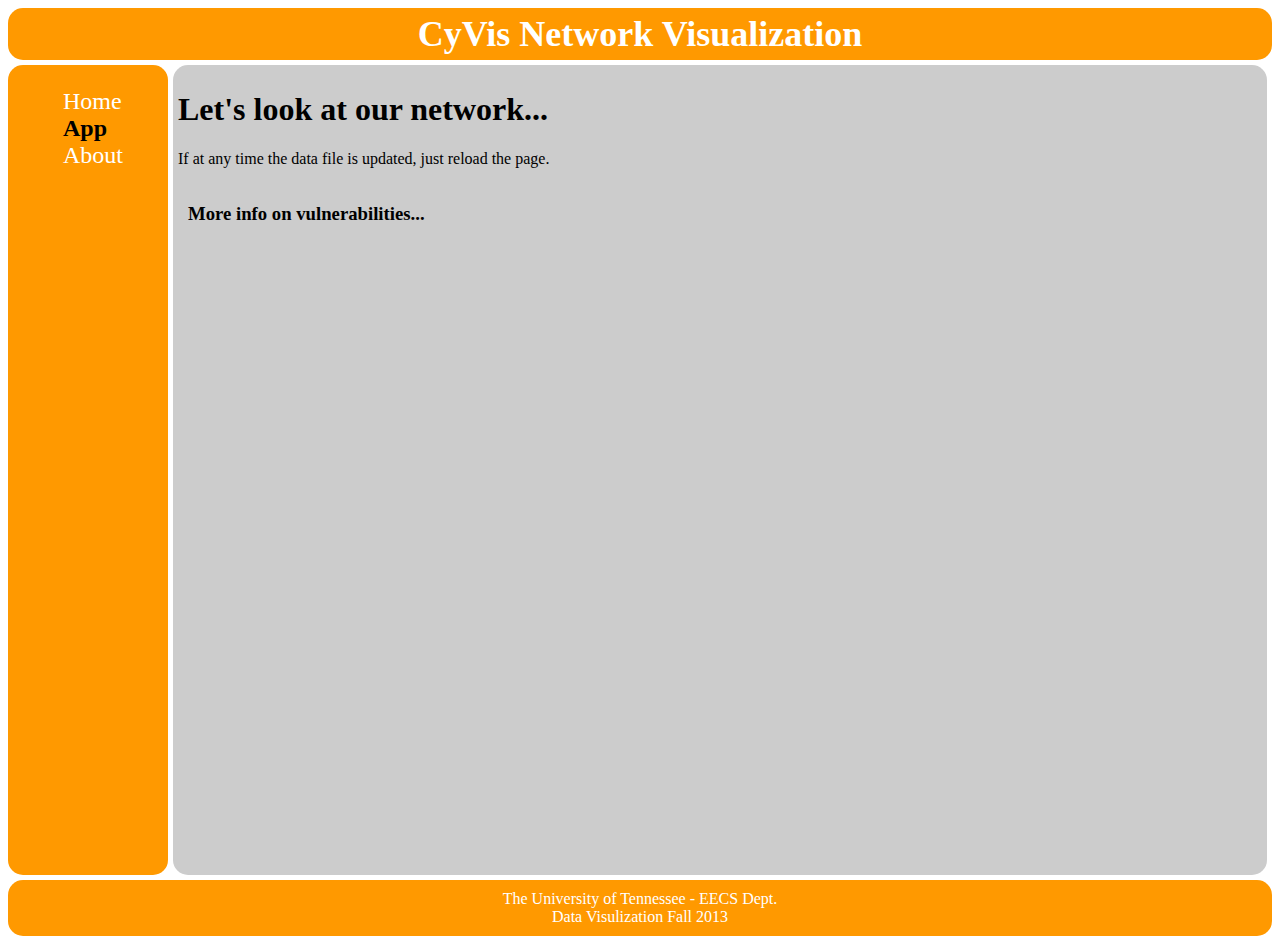
<file: CyVis/src/cyvis/index.html>
<!DOCTYPE html PUBLIC "-//W3C//DTD XHTML 1.0 Transitional//EN" "http://www.w3.org/TR/xhtml1/DTD/xhtml1-transitional.dtd">
<html xmlns="http://www.w3.org/1999/xhtml">
<head>
<title>CyVis - App</title>
<meta http-equiv="Content-Type" content="text/html; charset=utf-8" />
<script src="http://d3js.org/d3.v3.min.js"></script>
<title>Untitled Document</title>
<style type="text/css">
#header {
	font-size: 36px;
	background-color: #F90;
	font-weight: bold;
	color: #FFF;
	vertical-align: middle;
	text-align: center;
	padding: 5px;
	border-radius: 15px;
	margin: 0px;
}
#body {

}
li {
	font-size: 18px;
	color: #FFF;
	list-style-type: none;
	padding: 0px;
	margin: 0px;
	text-align: left;
}
#side_panel {
	font-size: 18px;
	color: #FFF;
	height: 100%;
	width: 150px;
	background-color: #F90;
	padding: 5px;
	margin-top: 0px;
	margin-right: 5px;
	margin-bottom: 5px;
	margin-left: 0px;
	border-radius: 15px;
	float: left;
}
#middle {
	height: 800px;
	width: 100%;
}
#footer {
	clear:both;
	font-size: 16px;
	background-color: #F90;
	padding: 10px;
	margin-top: 5px;
	color: #FFF;
	border-radius: 15px;
	text-align: center;
}
#model_space {
	background-color: #CCC;
	padding: 5px;
	height: 100%;
	width: 800;
	border-radius: 15px;
	margin-top: 5px;
	margin-right: 5px;
	margin-bottom: 5px;
	margin-left: 165px;	
}

#model_spaceL{
	height: 500;
	width:5;
	float: left;
	margin-top: 5px;
	margin-right: 5px;
	margin-bottom: 5px;
	margin-left: 5px;
}


#model_spaceR{
	height: 100%;
	width:650;
	float: left;
}


a {
	font-size: 24px;
	color: #FFF;
	font-style: normal;
	text-decoration: none;
	text-align: center;
	margin: 5px;
	padding: 5px;
	list-s
	
	
	tyle-type: none;
}
.node {
  stroke: #fff;
  stroke-width: 1.5px;
}

.link {
  stroke: black;
  stroke-opacity: .6;
}
div.bigtip {
  visibility: hidden;
  position: absolute;           
  text-align: center;           
  width: 200px;                  
  height: 180px;                 
  padding: 2px;             
  font: 12px calibri;        
  background:aliceblue;   
  border: 3px;      
  border-radius: 8px;           
  border-style:solid;
  border-color:powderblue;
  pointer-events: none;         
}

div.tooltip {   
  position: absolute;           
  text-align: center;           
  width: 100px;                  
  height: 30px;                 
  padding: 2px;             
  font: 12px calibri;        
  background: aliceblue;   
  border: 3px;      
  border-radius: 8px;           
  border-style: solid;
  border-color: powderblue;
  pointer-events: none;         
}



.bar {
  fill: steelblue;
}

.bar:hover {
  fill: brown;
}

.axis {
  font: 10px sans-serif;
}

.axis path,
.axis line {
  fill: none;
  stroke: #000;
  shape-rendering: crispEdges;
}

.x.axis path {
  display: none;
}


</style>
</head>

<body id="body">

<div id="header">CyVis Network Visualization
</div>

<div id="middle">
   <div id="side_panel">
   
	 <ul>
	
        <li><a href="home.html" >Home</a></li>
        <li><a href="index.html"><b><font color="black"">App</font></b></a></li>
        <li><a href="about.html">About</a></li>
     </ul>
   
 </div>
   <div id="model_space" class="cont" >
	<H1>Let's look at our network...</H1>
	<p>If at any time the data file is updated, just reload the page.</p>
	<div id="model_container">
		<div id="model_spaceL" class="cont1">
		
			<script>
				(function(){
						var width  = 800;
						var height = 680;

						var color = d3.scale.category20();

						var force = d3.layout.force()
							.charge(-1000)
							.linkDistance(50)
							.size([width, height]);

						var tooltip = d3.select("body")
							.append("div")
							.style("position", "absolute")
							.style("z-index", "10")
							.style("visibility", "hidden")
							.text("");
										  
						var svg = d3.select(".cont1").append("svg")
							.attr("width", width)
							.attr("height", height);

						d3.json("nodes_links.json", function(error, graph) {
							force
								.nodes(graph.nodes)
								.links(graph.links)
								.start();
							
							var link = svg.selectAll(".link")
								.data(graph.links)
								.enter().append("line")
								.attr("class", "link")
								.style("stroke-width", function(d) { return Math.sqrt(d.vulnerability); });

							var node = svg.selectAll(".node")
								.data(graph.nodes)
								.enter().append("circle")
								.attr("class", "node")
								.attr("r", 10)
								.style("fill", function(d) { return color(d.OS); })
								//.on("mouseover", function(){return color("red"); }) //doesn't work
								.call(force.drag);

							var tip = d3.select("body").append("div")   
								.attr("class", "tooltip")               
								.style("opacity", 0);

							var bigtip = d3.select("body").append("div")   
								.attr("class", "bigtip")               
								.style("opacity", 0);

							/* on click, pop up a larger menu with colored dots related to service vulnerability*/
							node.on("mouseover", function(d) {
									d3.select(this).transition().duration(200).style("stroke", "red")
									tip.transition()        
										.duration(200)      
										.style("opacity", 1.0);     
									tip.html(  
												d.Address + "<br/>" + 
												d.OS + "<br/>"
									
											)  
										.style("left", (d3.event.pageX) + "px")     
										.style("top", (d3.event.pageY - 28) + "px");    
								})
								.on("mouseout", function(d){
									//d3.select(this).transition().duration(200).style("fill", function(d) { return color(d.OS); })
								})
								.on("mouseout", function(d) {
									d3.select(this).transition().duration(200).style("stroke", "white")								
									tip.transition()        
										.duration(500)      
										.style("opacity", 0);   
								})
								.on("dblclick",function(d){
								//stuff... maybe undo the "click"
									d3.select(this).transition().duration(200)
										.attr("r", 10)
										.style("fill", function(d) { return color(d.OS); })
									tip.transition()
										.duration(200)
										.style("opacity", 1)
									bigtip.transition()
										.duration(2000)
										.style("opacity", 0)
										.style("visibility", "hidden");

								})
								.on("click", function(d) {
									d3.select(this).transition().duration(200)
										.attr("r",25)
										.style("fill", "red")
									tip.transition()
										.duration(200)
										.style("opacity", 0)
									bigtip.transition()
										.duration(200)
										.style("opacity", 1.0)
										.style("visibility", "visible");
									bigtip.html( 
													"IP: " + d.Address + "<br/>" +	
													"OS: " + d.OS + "<br/>" + 
													"# of Open Ports: " + d.OpenPorts + "<br/>" + 
													"Ports: " + d.Ports.split("|")[0]	+ "<br/>" +
													"more to come..." + "<br/>"
												)
										.style("left", (d3.event.pageX) + "px")     
										.style("top", (d3.event.pageY - 28) + "px");    
								});
							
							force.on("tick", function(d) {
								link.attr("x1", function(d) { return d.source.x; })
									.attr("y1", function(d) { return d.source.y; })
									.attr("x2", function(d) { return d.target.x; })
									.attr("y2", function(d) { return d.target.y; });

								node.attr("cx", function(d) { return d.x; })
									.attr("cy", function(d) { return d.y; });
							});
							
							d3.on("click", function(d) {
								bigtip.transition()
								.duration(200)
								.style("opacity", 0)
							});
						});
				})();

			</script>
		
		</div>
	</div>
	
	<div id="separator" />
	
	<div id="model_container2">
		<div id="model_spaceR" class="cont2">
		<h3>More info on vulnerabilities...</h3>
		
			<script>
			
			(function(){
			
			var margin = {top: 20, right: 20, bottom: 30, left: 40},
				width = 300 - margin.left - margin.right,
				height = 300 - margin.top - margin.bottom;

			var x = d3.scale.ordinal()
				.rangeRoundBands([0, width], .1);

			var y = d3.scale.linear()
				.range([height, 0]);

			var xAxis = d3.svg.axis()
				.scale(x)
				.orient("bottom");

			var yAxis = d3.svg.axis()
				.scale(y)
				.orient("left")
				.ticks(10, "%");

			var svg = d3.select(".cont2").append("svg")
				.attr("width", width + margin.left + margin.right)
				.attr("height", height + margin.top + margin.bottom)
			  .append("g")
				.attr("transform", "translate(" + margin.left + "," + margin.top + ")");

			d3.tsv("data.tsv", type, function(error, data) {
			  x.domain(data.map(function(d) { return d.letter; }));
			  y.domain([0, d3.max(data, function(d) { return d.frequency; })]);

			  svg.append("g")
				  .attr("class", "x axis")
				  .attr("transform", "translate(0," + height + ")")
				  .call(xAxis);

			  svg.append("g")
				  .attr("class", "y axis")
				  .call(yAxis)
				.append("text")
				  .attr("transform", "rotate(-90)")
				  .attr("y", 6)
				  .attr("dy", ".71em")
				  .style("text-anchor", "end")
				  .text("Frequency");

			  svg.selectAll(".bar")
				  .data(data)
				.enter().append("rect")
				  .attr("class", "bar")
				  .attr("x", function(d) { return x(d.letter); })
				  .attr("width", x.rangeBand())
				  .attr("y", function(d) { return y(d.frequency); })
				  .attr("height", function(d) { return height - y(d.frequency); });

			});

			function type(d) {
			  d.frequency = +d.frequency;
			  return d;
			}
			
			})();
			</script>
		
		</div>
	
	</div>
	
	</div>
</div>

<div id="footer"> The University of Tennessee - EECS Dept.
<br />Data Visulization  Fall 2013
</div>

</body>
</html>
</file>
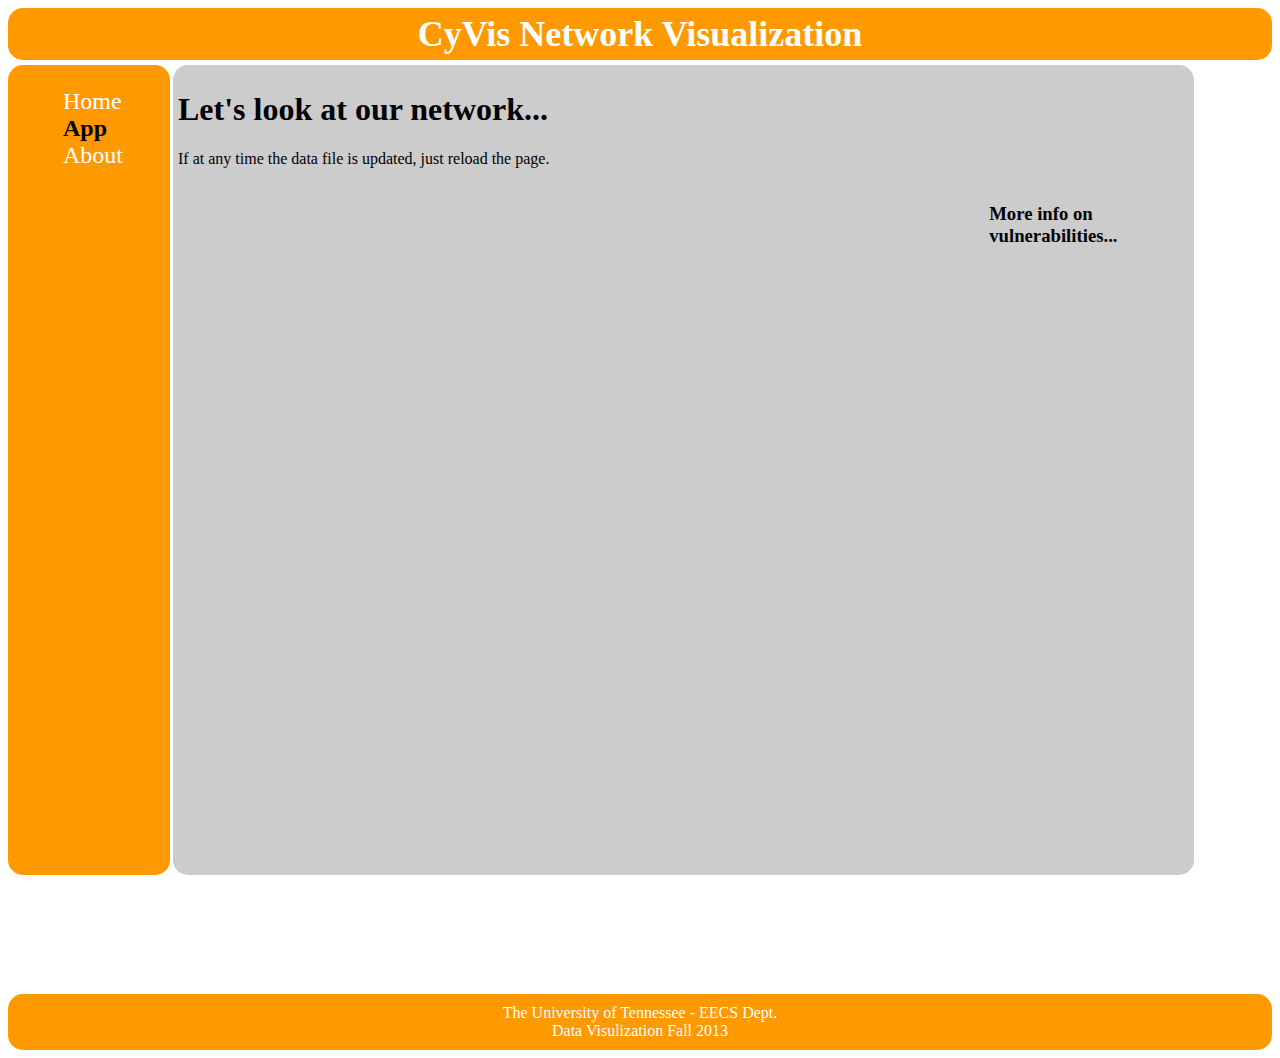
<file: CyVis/src/cyvis/html/index.html>
<!DOCTYPE html PUBLIC "-//W3C//DTD XHTML 1.0 Transitional//EN" "http://www.w3.org/TR/xhtml1/DTD/xhtml1-transitional.dtd">
<html xmlns="http://www.w3.org/1999/xhtml">
<head>
<title>CyVis - App</title>
<meta http-equiv="Content-Type" content="text/html; charset=utf-8" />
<script src="http://d3js.org/d3.v3.min.js"></script>
<title>CyVis - App</title>
<link rel="stylesheet" href="style.css" type="text/css">

</head>

<body id="body">

<div id="header">CyVis Network Visualization
</div>

<div id="middle">
   <div id="side_panel">
   
	 <ul>
	
        <li><a href="home.html" >Home</a></li>
        <li><a href="index.html"><b><font color="black">App</font></b></a></li>
        <li><a href="about.html">About</a></li>
     </ul>
   
   </div>
   <div id="model_space" class="cont" >
	<H1>Let's look at our network...</H1>
	<p>If at any time the data file is updated, just reload the page.</p>
	<div id="model_container">
		<div id="model_spaceL" class="cont1">
                  <script type="text/javascript" src="nodes.js"></script>
		</div>
        </div>
	
	<div id="model_container2">
              <div id="model_spaceR" class="cont2">
		<h3>More info on vulnerabilities...</h3>
                <script type"text/javascript" src="bar_graph.js"></script>
              </div>
        </div>
	
      </div>
</div>

<div id="footer"> The University of Tennessee - EECS Dept.
<br />Data Visulization  Fall 2013
</div>

</body>
</html>
</file>
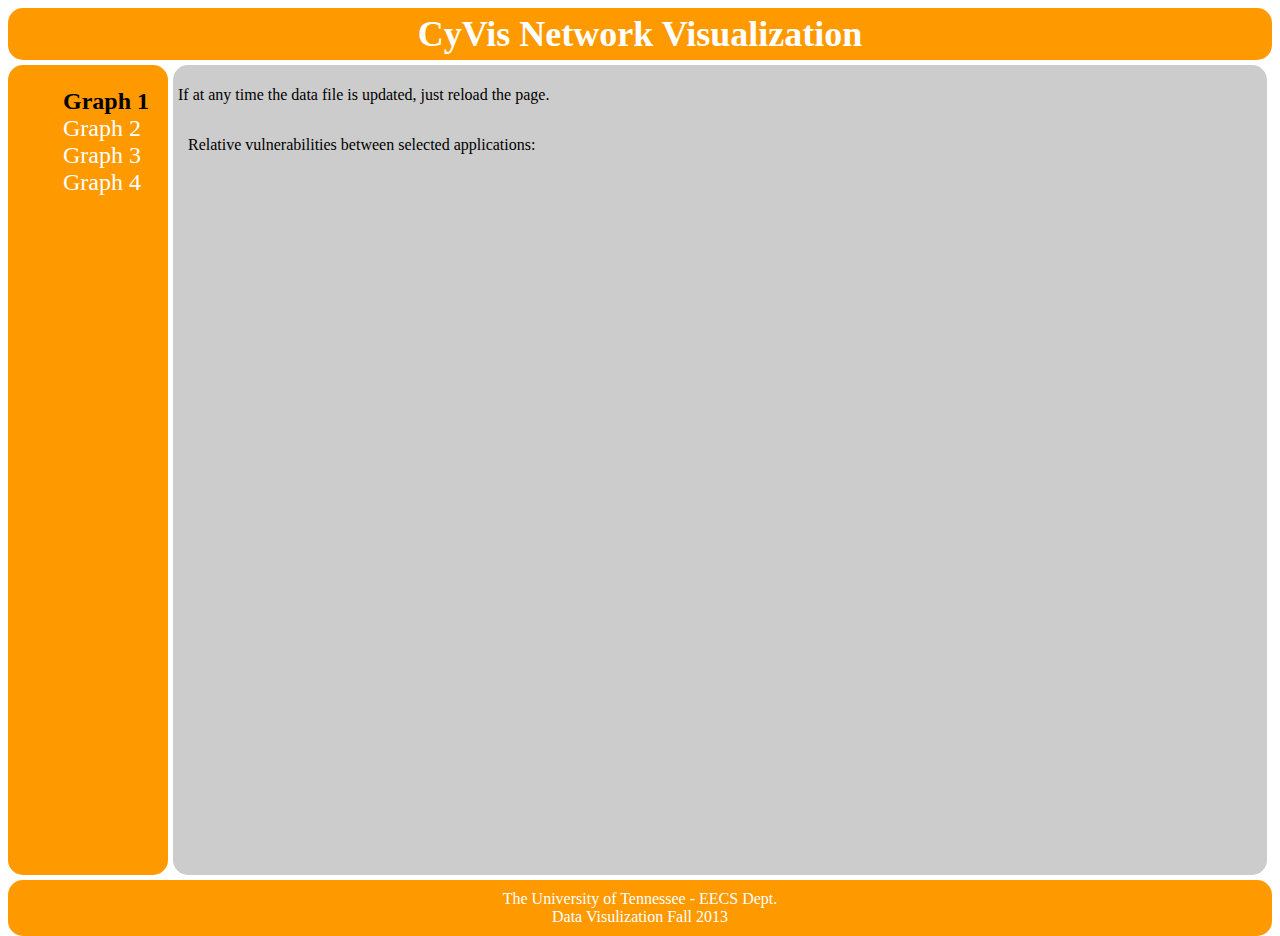
<file: CyVis_1/src/cyvis/html/index.html>
<!DOCTYPE html PUBLIC "-//W3C//DTD XHTML 1.0 Transitional//EN" "http://www.w3.org/TR/xhtml1/DTD/xhtml1-transitional.dtd">
<html xmlns="http://www.w3.org/1999/xhtml">
<head>
<title>CyVis - App</title>
<meta http-equiv="Content-Type" content="text/html; charset=utf-8" />
<script src="http://d3js.org/d3.v3.min.js"></script>
<title>Untitled Document</title>
<style type="text/css">
#header {
	font-size: 36px;
	background-color: #F90;
	font-weight: bold;
	color: #FFF;
	vertical-align: middle;
	text-align: center;
	padding: 5px;
	border-radius: 15px;
	margin: 0px;
}
#body {

}
li {
	font-size: 18px;
	color: #FFF;
	list-style-type: none;
	padding: 0px;
	margin: 0px;
	text-align: left;
}
#side_panel {
	font-size: 18px;
	color: #FFF;
	height: 100%;
	width: 150px;
	background-color: #F90;
	padding: 5px;
	margin-top: 0px;
	margin-right: 5px;
	margin-bottom: 5px;
	margin-left: 0px;
	border-radius: 15px;
	float: left;
}
#middle {
	height: 800px;
	width: 100%;
}
#footer {
	clear:both;
	font-size: 16px;
	background-color: #F90;
	padding: 10px;
	margin-top: 5px;
	color: #FFF;
	border-radius: 15px;
	text-align: center;
}
#model_space {
	background-color: #CCC;
	padding: 5px;
	height: 100%;
	width: 800;
	border-radius: 15px;
	margin-top: 5px;
	margin-right: 5px;
	margin-bottom: 5px;
	margin-left: 165px;	
}

#model_spaceL{
	height: 500;
	width:5;
	float: left;
	margin-top: 5px;
	margin-right: 5px;
	margin-bottom: 5px;
	margin-left: 5px;
}


#model_spaceR{
	height: 100%;
	width:650;
	float: left;
}


a {
	font-size: 24px;
	color: #FFF;
	font-style: normal;
	text-decoration: none;
	text-align: center;
	margin: 5px;
	padding: 5px;
	list-s
	
	
	tyle-type: none;
}
.node {
  stroke: #fff;
  stroke-width: 1.5px;
}

.link {
  stroke: black;
  stroke-opacity: .6;
}
div.bigtip {
  visibility: hidden;
  position: absolute;           
  text-align: center;           
  width: 200px;                  
  height: 180px;                 
  padding: 2px;             
  font: 12px calibri;        
  background:aliceblue;   
  border: 3px;      
  border-radius: 8px;           
  border-style:solid;
  border-color:powderblue;
  pointer-events: none;         
}

div.tooltip {   
  position: absolute;           
  text-align: center;           
  width: 100px;                  
  height: 30px;                 
  padding: 2px;             
  font: 12px calibri;        
  background: aliceblue;   
  border: 3px;      
  border-radius: 8px;           
  border-style: solid;
  border-color: powderblue;
  pointer-events: none;         
}


.chart rect {
  fill: steelblue;
}

.chart text {
  fill: white;
  font: 10px sans-serif;
  text-anchor: end;
}





</style>
</head>

<body id="body">

<div id="header">CyVis Network Visualization
</div>

<div id="middle">
   <div id="side_panel">
   
	 <ul>
	

        <li><a href="index.html"><b><font color="black"">Graph 1</font></b></a></li>
		<li><a href="graph2.html" >Graph 2</a></li>
        <li><a href="graph3.html">Graph 3</a></li>
		<li><a href="graph4.html">Graph 4</a></li>
     </ul>
   
 </div>
   <div id="model_space" class="cont" >
	<p>If at any time the data file is updated, just reload the page.</p>
	<div id="model_container">
		<div id="model_spaceL" class="cont1">
		
			<script src="nodes.js"> </script>
		
		</div>
	</div>
	
	<div id="separator" />
	
	<div id="model_container2">
		<div id="model_spaceR" class="cont2">
		<p>Relative vulnerabilities between selected applications:</p>
		<svg class="chart"></svg>
			<script>
			(function() {
var width = 200,
    barHeight = 20;

var x = d3.scale.linear()
    .range([50, width]);

var chart = d3.select(".chart")
    .attr("width", width);

d3.tsv("data.tsv", type, function(error, data) {
  x.domain([0, d3.max(data, function(d) { return d.value; })]);

  chart.attr("height", barHeight * data.length);

  var bar = chart.selectAll("g")
      .data(data)
    .enter().append("g")
      .attr("transform", function(d, i) { return "translate(0," + i * barHeight + ")"; });

  bar.append("rect")
      .attr("width", function(d) { return x(d.value); })
      .attr("height", barHeight - 1);

  bar.append("text")
      .attr("x", function(d) { return x(d.value) - 3; })
      .attr("y", barHeight / 2)
      .attr("dy", ".35em")
      .text(function(d) { return d.name; });
});

function type(d) {
  d.value = +d.value; // coerce to number
  return d;
}

function arr_diff(a1, a2)
{
	var a3 = [];
	for (i = 0; i < a1.length; i++) {
		if (a2.indexOf(a1[i]) > -1)
			a3.append(a1[i]);
	}
	return a3;
  /*var a=[], diff=[];
  for(var i=0;i<a1.length;i++)
    a[a1[i]]=true;
  for(var i=0;i<a2.length;i++)
    if(a[a2[i]]) delete a[a2[i]];
    else a[a2[i]]=true;
  for(var k in a)
    diff.push(k);
  return diff;*/
}


})();
			</script>
		
		</div>
	
	</div>
	
	</div>
</div>

<div id="footer"> The University of Tennessee - EECS Dept.
<br />Data Visulization  Fall 2013
</div>

</body>
</html>
</file>
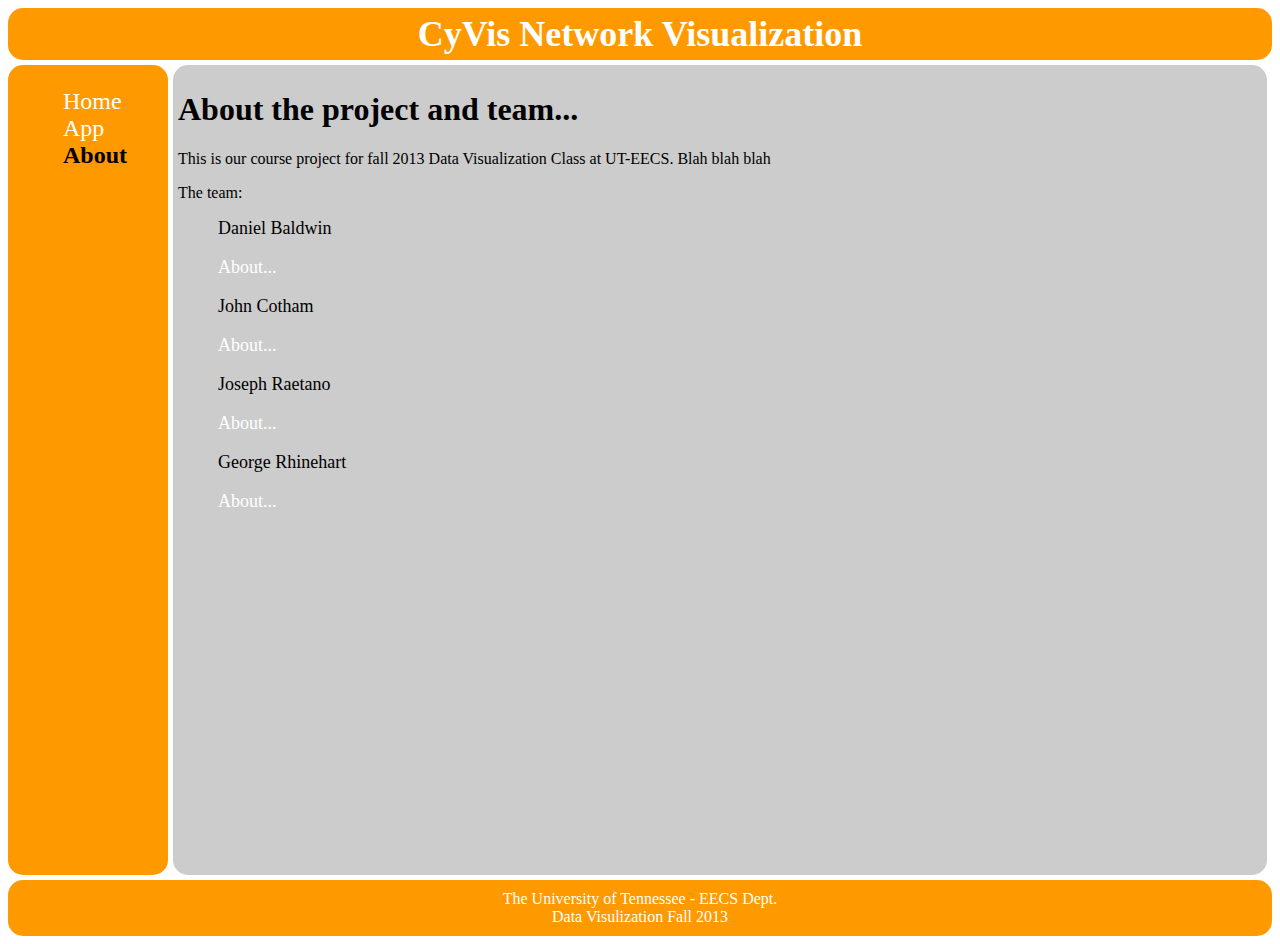
<file: CyVis/src/cyvis/about.html>
<!DOCTYPE html PUBLIC "-//W3C//DTD XHTML 1.0 Transitional//EN" "http://www.w3.org/TR/xhtml1/DTD/xhtml1-transitional.dtd">
<html xmlns="http://www.w3.org/1999/xhtml">
<head>
<title>CyVis - About</title>
<meta http-equiv="Content-Type" content="text/html; charset=utf-8" />
<script src="http://d3js.org/d3.v3.min.js"></script>
<title>Untitled Document</title>
<style type="text/css">
#header {
	font-size: 36px;
	background-color: #F90;
	font-weight: bold;
	color: #FFF;
	vertical-align: middle;
	text-align: center;
	padding: 5px;
	border-radius: 15px;
	margin: 0px;
}
#body {

}
li {
	font-size: 18px;
	color: #FFF;
	list-style-type: none;
	padding: 0px;
	margin: 0px;
	text-align: left;
}
#side_panel {
	font-size: 18px;
	color: #FFF;
	height: 100%;
	width: 150px;
	background-color: #F90;
	padding: 5px;
	margin-top: 0px;
	margin-right: 5px;
	margin-bottom: 5px;
	margin-left: 0px;
	border-radius: 15px;
	float: left;
}
#middle {
	height: 800px;
	width: 100%;
}
#footer {
	clear:both;
	font-size: 16px;
	background-color: #F90;
	padding: 10px;
	margin-top: 5px;
	color: #FFF;
	border-radius: 15px;
	text-align: center;
}
#model {
	background-color: #CCC;
	padding: 5px;
	height: 100%;
	width: auto;
	border-radius: 15px;
	margin-top: 5px;
	margin-right: 5px;
	margin-bottom: 5px;
	margin-left: 165px;
	
}
a {
	font-size: 24px;
	color: #FFF;
	font-style: normal;
	text-decoration: none;
	text-align: center;
	margin: 5px;
	padding: 5px;
	list-style-type: none;
}

</style>
</head>

<body id="body">

<div id="header">CyVis Network Visualization
</div>

<div id="middle">
   <div id="side_panel">
   
	 <ul>
		<font color=black>
        <li><a href="home.html">Home</a></li>
		<font>
        <li><a href="index.html">App</a></li>
        <li><a href="about.html"><b><font color="black"">About</font></b></a></li>
     </ul>
   
 </div>
   <div class="cont" id="model" >
	<H1>About the project and team...</H1>
	<p>
		This is our course project for fall 2013 Data Visualization Class at UT-EECS. Blah blah blah
	</p>
	<p>The team:</p>
	<ul>
	<li><font color="black">Daniel Baldwin</font>
		<p>About...</p>
	</li>
	<li><font color="black">John Cotham</font>
		<p>About...</p>
	</li>
	<li><font color="black">Joseph Raetano</font>
		<p>About...</p>
	</li>
	<li><font color="black">George Rhinehart</font>
		<p>About...</p>
	</li>
	</ul>
	

   </div>
</div>

<div id="footer"> The University of Tennessee - EECS Dept.
<br />Data Visulization  Fall 2013
</div>

</body>
</html>
</file>
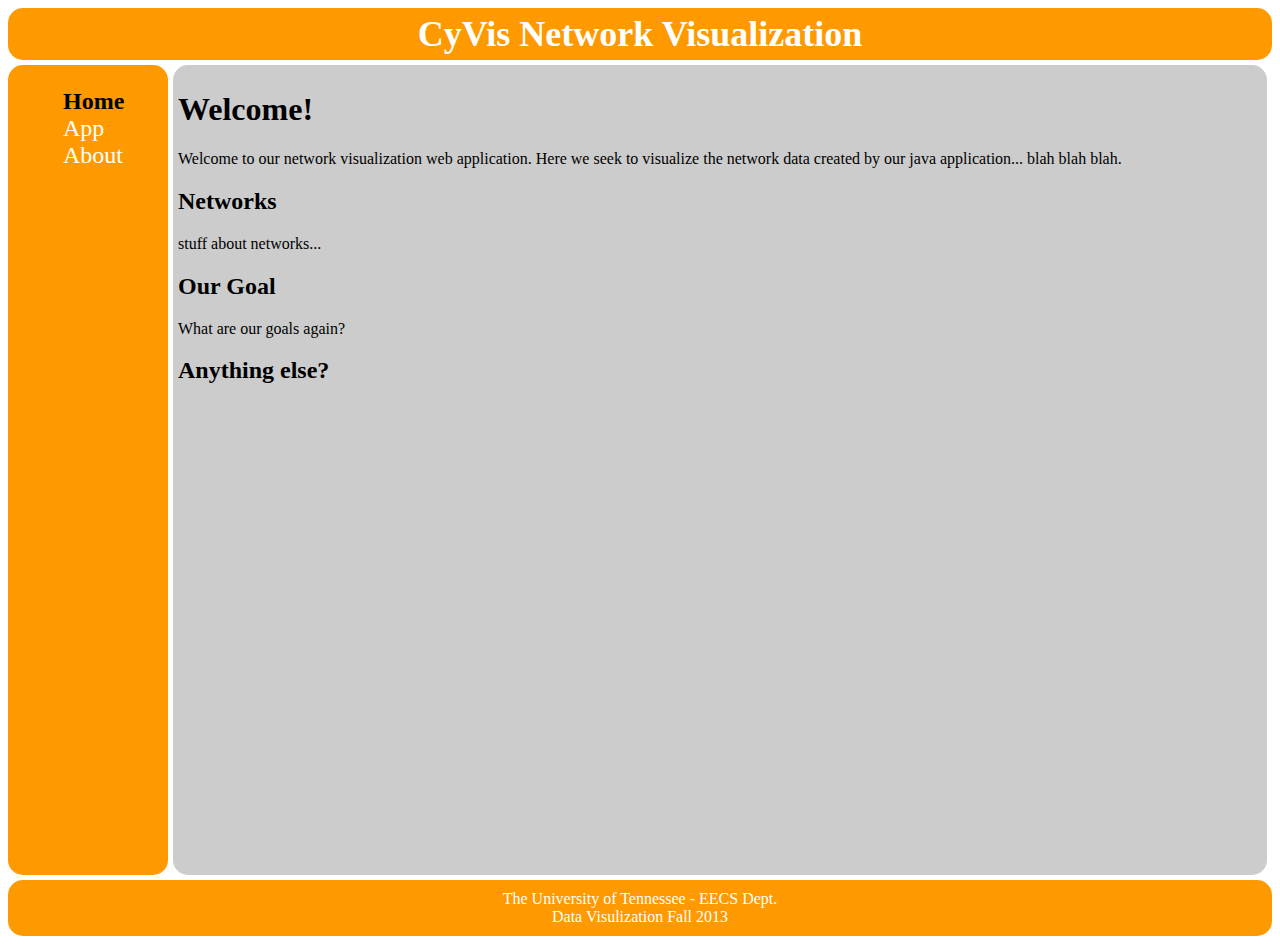
<file: CyVis/src/cyvis/home.html>
<!DOCTYPE html PUBLIC "-//W3C//DTD XHTML 1.0 Transitional//EN" "http://www.w3.org/TR/xhtml1/DTD/xhtml1-transitional.dtd">
<html xmlns="http://www.w3.org/1999/xhtml">
<head>
<title>CyVis - Home</title>
<meta http-equiv="Content-Type" content="text/html; charset=utf-8" />
<script src="http://d3js.org/d3.v3.min.js"></script>
<title>Untitled Document</title>
<style type="text/css">
#header {
	font-size: 36px;
	background-color: #F90;
	font-weight: bold;
	color: #FFF;
	vertical-align: middle;
	text-align: center;
	padding: 5px;
	border-radius: 15px;
	margin: 0px;
}
#body {

}
li {
	font-size: 18px;
	color: #FFF;
	list-style-type: none;
	padding: 0px;
	margin: 0px;
	text-align: left;
}
#side_panel {
	font-size: 18px;
	color: #FFF;
	height: 100%;
	width: 150px;
	background-color: #F90;
	padding: 5px;
	margin-top: 0px;
	margin-right: 5px;
	margin-bottom: 5px;
	margin-left: 0px;
	border-radius: 15px;
	float: left;
}
#middle {
	height: 800px;
	width: 100%;
}
#footer {
	clear:both;
	font-size: 16px;
	background-color: #F90;
	padding: 10px;
	margin-top: 5px;
	color: #FFF;
	border-radius: 15px;
	text-align: center;
}
#model {
	background-color: #CCC;
	padding: 5px;
	height: 100%;
	width: auto;
	border-radius: 15px;
	margin-top: 5px;
	margin-right: 5px;
	margin-bottom: 5px;
	margin-left: 165px;
	
}
a {
	font-size: 24px;
	color: #FFF;
	font-style: normal;
	text-decoration: none;
	text-align: center;
	margin: 5px;
	padding: 5px;
	list-style-type: none;
}

</style>
</head>

<body id="body">

<div id="header">CyVis Network Visualization
</div>

<div id="middle">
   <div id="side_panel">
   
	 <ul>
		<font color=black>
        <li><a href="home.html"><b><font color="black"">Home</font></b></a></li>
		<font>
        <li><a href="index.html">App</a></li>
        <li><a href="about.html">About</a></li>
     </ul>
   
 </div>
   <div class="cont" id="model" >
	<H1>Welcome!</H1>
	<p>
		Welcome to our network visualization web application. Here we seek to visualize the network data 
		created by our java application... blah blah blah.	
	</p>
	
	<H2>Networks</H2>
	<p>stuff about networks...</p>
	<H2>Our Goal</H2>
	<p>What are our goals again?</p>
	<H2>Anything else?</H2>
   
   </div>
</div>

<div id="footer"> The University of Tennessee - EECS Dept.
<br />Data Visulization  Fall 2013
</div>

</body>
</html>
</file>
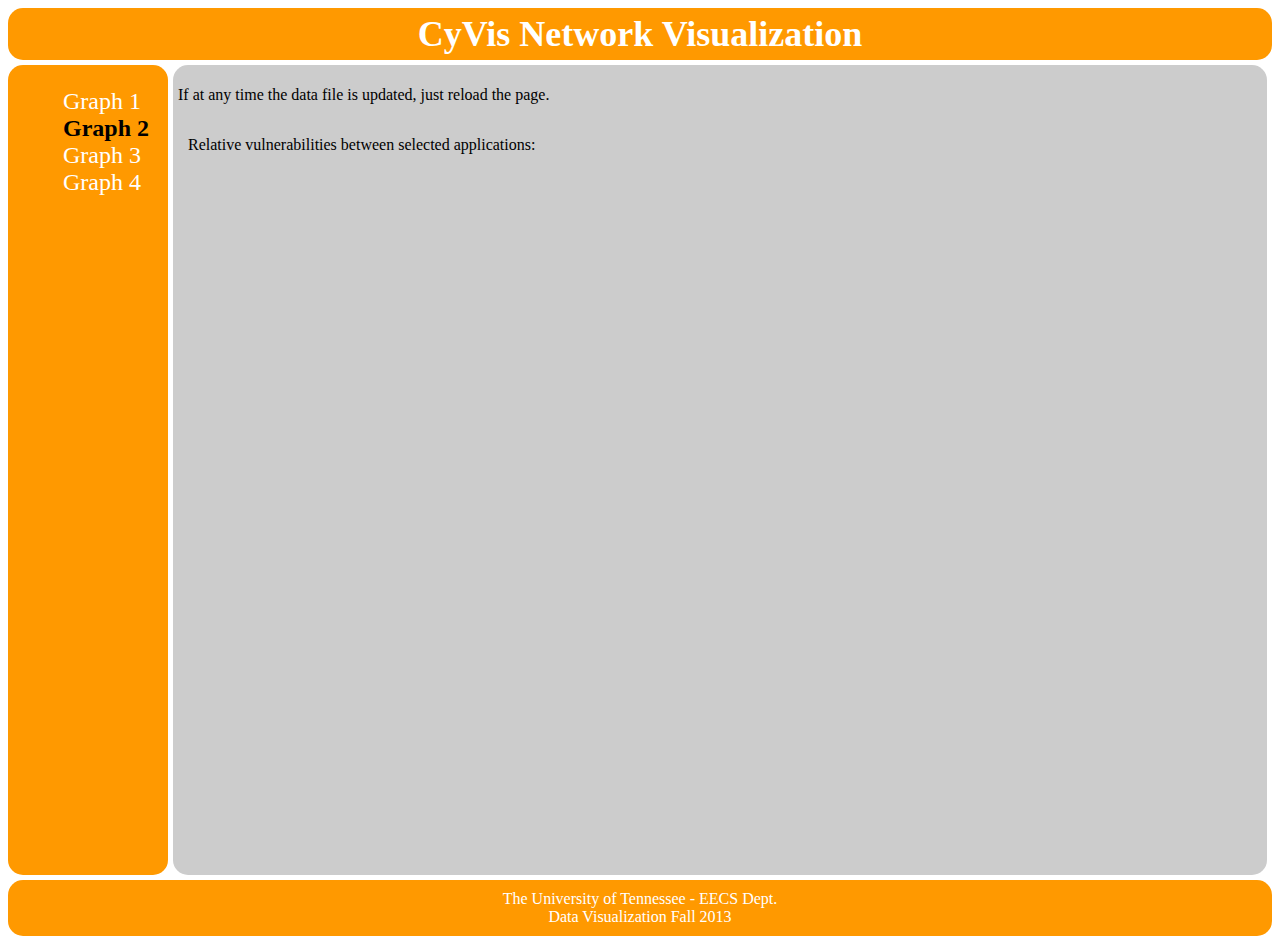
<file: CyVis_1/src/cyvis/html/graph2.html>
<!DOCTYPE html PUBLIC "-//W3C//DTD XHTML 1.0 Transitional//EN" "http://www.w3.org/TR/xhtml1/DTD/xhtml1-transitional.dtd">
<html xmlns="http://www.w3.org/1999/xhtml">
<head>
<title>CyVis - App</title>
<meta http-equiv="Content-Type" content="text/html; charset=utf-8" />
<script src="http://d3js.org/d3.v3.min.js"></script>
<title>Untitled Document</title>
<style type="text/css">
#header {
	font-size: 36px;
	background-color: #F90;
	font-weight: bold;
	color: #FFF;
	vertical-align: middle;
	text-align: center;
	padding: 5px;
	border-radius: 15px;
	margin: 0px;
}
#body {

}
li {
	font-size: 18px;
	color: #FFF;
	list-style-type: none;
	padding: 0px;
	margin: 0px;
	text-align: left;
}
#side_panel {
	font-size: 18px;
	color: #FFF;
	height: 100%;
	width: 150px;
	background-color: #F90;
	padding: 5px;
	margin-top: 0px;
	margin-right: 5px;
	margin-bottom: 5px;
	margin-left: 0px;
	border-radius: 15px;
	float: left;
}
#middle {
	height: 800px;
	width: 100%;
}
#footer {
	clear:both;
	font-size: 16px;
	background-color: #F90;
	padding: 10px;
	margin-top: 5px;
	color: #FFF;
	border-radius: 15px;
	text-align: center;
}
#model_space {
	background-color: #CCC;
	padding: 5px;
	height: 100%;
	width: 800;
	border-radius: 15px;
	margin-top: 5px;
	margin-right: 5px;
	margin-bottom: 5px;
	margin-left: 165px;	
}

#model_spaceL{
	height: 500;
	width:5;
	float: left;
	margin-top: 5px;
	margin-right: 5px;
	margin-bottom: 5px;
	margin-left: 5px;
}


#model_spaceR{
	height: 100%;
	width:650;
	float: left;
}


a {
	font-size: 24px;
	color: #FFF;
	font-style: normal;
	text-decoration: none;
	text-align: center;
	margin: 5px;
	padding: 5px;
	list-s
	
	
	tyle-type: none;
}
.node {
  stroke: #fff;
  stroke-width: 1.5px;
}

.link {
  stroke: black;
  stroke-opacity: .6;
}
div.bigtip {
  visibility: hidden;
  position: absolute;           
  text-align: center;           
  width: 200px;                  
  height: 180px;                 
  padding: 2px;             
  font: 12px calibri;        
  background:aliceblue;   
  border: 3px;      
  border-radius: 8px;           
  border-style:solid;
  border-color:powderblue;
  pointer-events: none;         
}

div.tooltip {   
  position: absolute;           
  text-align: center;           
  width: 100px;                  
  height: 30px;                 
  padding: 2px;             
  font: 12px calibri;        
  background: aliceblue;   
  border: 3px;      
  border-radius: 8px;           
  border-style: solid;
  border-color: powderblue;
  pointer-events: none;         
}


.chart rect {
  fill: steelblue;
}

.chart text {
  fill: white;
  font: 10px sans-serif;
  text-anchor: end;
}





</style>
</head>

<body id="body">

<div id="header">CyVis Network Visualization
</div>

<div id="middle">
   <div id="side_panel">
   
	 <ul>
	

        <li><a href="index.html">Graph 1</a></li>
		<li><a href="graph2.html" ><b><font color="black"">Graph 2</font></b></a></li>
        <li><a href="graph3.html">Graph 3</a></li>
		<li><a href="graph4.html">Graph 4</a></li>
     </ul>
   
 </div>
   <div id="model_space" class="cont" >
	<p>If at any time the data file is updated, just reload the page.</p>
	<div id="model_container">
		<div id="model_spaceL" class="cont1">
		
			<script src="nodes_2.js"> </script>
		
		</div>
	</div>
	
	<div id="separator" />
	
	<div id="model_container2">
		<div id="model_spaceR" class="cont2">
		<p>Relative vulnerabilities between selected applications:</p>
		<svg class="chart"></svg>
			<script>
			(function() {
var width = 200,
    barHeight = 20;

var x = d3.scale.linear()
    .range([50, width]);

var chart = d3.select(".chart")
    .attr("width", width);

d3.tsv("data.tsv", type, function(error, data) {
  x.domain([0, d3.max(data, function(d) { return d.value; })]);

  chart.attr("height", barHeight * data.length);

  var bar = chart.selectAll("g")
      .data(data)
    .enter().append("g")
      .attr("transform", function(d, i) { return "translate(0," + i * barHeight + ")"; });

  bar.append("rect")
      .attr("width", function(d) { return x(d.value); })
      .attr("height", barHeight - 1);

  bar.append("text")
      .attr("x", function(d) { return x(d.value) - 3; })
      .attr("y", barHeight / 2)
      .attr("dy", ".35em")
      .text(function(d) { return d.name; });
});

function type(d) {
  d.value = +d.value; // coerce to number
  return d;
}

function arr_diff(a1, a2)
{
	var a3 = [];
	for (i = 0; i < a1.length; i++) {
		if (a2.indexOf(a1[i]) > -1)
			a3.append(a1[i]);
	}
	return a3;
  /*var a=[], diff=[];
  for(var i=0;i<a1.length;i++)
    a[a1[i]]=true;
  for(var i=0;i<a2.length;i++)
    if(a[a2[i]]) delete a[a2[i]];
    else a[a2[i]]=true;
  for(var k in a)
    diff.push(k);
  return diff;*/
}


})();
			</script>
		
		</div>
	
	</div>
	
	</div>
</div>

<div id="footer"> The University of Tennessee - EECS Dept.
<br />Data Visualization  Fall 2013
</div>

</body>
</html>
</file>
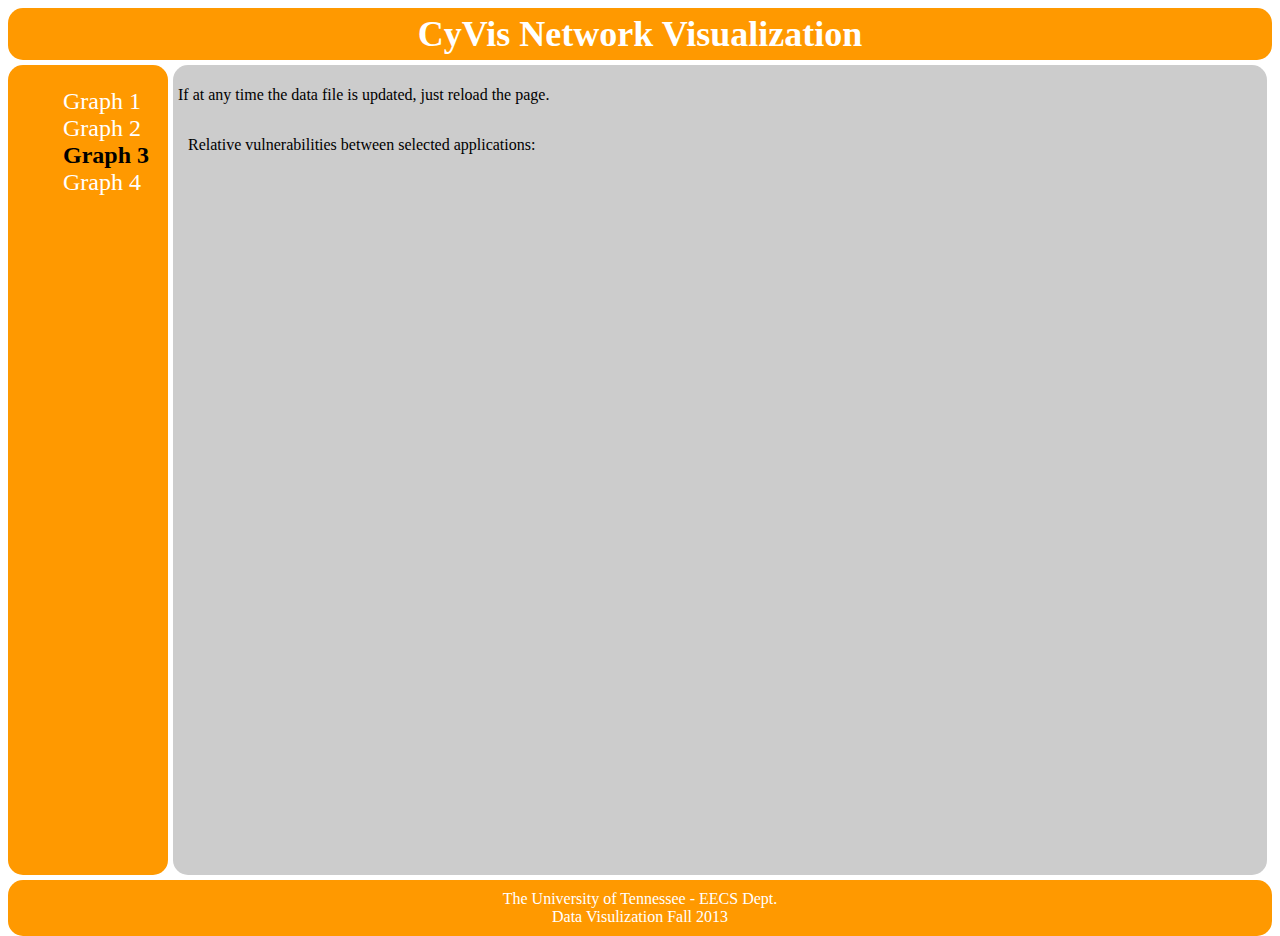
<file: CyVis_1/src/cyvis/html/graph3.html>
<!DOCTYPE html PUBLIC "-//W3C//DTD XHTML 1.0 Transitional//EN" "http://www.w3.org/TR/xhtml1/DTD/xhtml1-transitional.dtd">
<html xmlns="http://www.w3.org/1999/xhtml">
<head>
<title>CyVis - App</title>
<meta http-equiv="Content-Type" content="text/html; charset=utf-8" />
<script src="http://d3js.org/d3.v3.min.js"></script>
<title>Untitled Document</title>
<style type="text/css">
#header {
	font-size: 36px;
	background-color: #F90;
	font-weight: bold;
	color: #FFF;
	vertical-align: middle;
	text-align: center;
	padding: 5px;
	border-radius: 15px;
	margin: 0px;
}
#body {

}
li {
	font-size: 18px;
	color: #FFF;
	list-style-type: none;
	padding: 0px;
	margin: 0px;
	text-align: left;
}
#side_panel {
	font-size: 18px;
	color: #FFF;
	height: 100%;
	width: 150px;
	background-color: #F90;
	padding: 5px;
	margin-top: 0px;
	margin-right: 5px;
	margin-bottom: 5px;
	margin-left: 0px;
	border-radius: 15px;
	float: left;
}
#middle {
	height: 800px;
	width: 100%;
}
#footer {
	clear:both;
	font-size: 16px;
	background-color: #F90;
	padding: 10px;
	margin-top: 5px;
	color: #FFF;
	border-radius: 15px;
	text-align: center;
}
#model_space {
	background-color: #CCC;
	padding: 5px;
	height: 100%;
	width: 800;
	border-radius: 15px;
	margin-top: 5px;
	margin-right: 5px;
	margin-bottom: 5px;
	margin-left: 165px;	
}

#model_spaceL{
	height: 500;
	width:5;
	float: left;
	margin-top: 5px;
	margin-right: 5px;
	margin-bottom: 5px;
	margin-left: 5px;
}


#model_spaceR{
	height: 100%;
	width:650;
	float: left;
}


a {
	font-size: 24px;
	color: #FFF;
	font-style: normal;
	text-decoration: none;
	text-align: center;
	margin: 5px;
	padding: 5px;
	list-s
	
	
	tyle-type: none;
}
.node {
  stroke: #fff;
  stroke-width: 1.5px;
}

.link {
  stroke: black;
  stroke-opacity: .6;
}
div.bigtip {
  visibility: hidden;
  position: absolute;           
  text-align: center;           
  width: 200px;                  
  height: 180px;                 
  padding: 2px;             
  font: 12px calibri;        
  background:aliceblue;   
  border: 3px;      
  border-radius: 8px;           
  border-style:solid;
  border-color:powderblue;
  pointer-events: none;         
}

div.tooltip {   
  position: absolute;           
  text-align: center;           
  width: 100px;                  
  height: 30px;                 
  padding: 2px;             
  font: 12px calibri;        
  background: aliceblue;   
  border: 3px;      
  border-radius: 8px;           
  border-style: solid;
  border-color: powderblue;
  pointer-events: none;         
}


.chart rect {
  fill: steelblue;
}

.chart text {
  fill: white;
  font: 10px sans-serif;
  text-anchor: end;
}





</style>
</head>

<body id="body">

<div id="header">CyVis Network Visualization
</div>

<div id="middle">
   <div id="side_panel">
   
	 <ul>
	

        <li><a href="index.html">Graph 1</a></li>
		<li><a href="graph2.html" >Graph 2</a></li>
        <li><a href="graph3.html"><b><font color="black"">Graph 3</font></b></a></li>
		<li><a href="graph4.html">Graph 4</a></li>
     </ul>
   
 </div>
   <div id="model_space" class="cont" >
	<p>If at any time the data file is updated, just reload the page.</p>
	<div id="model_container">
		<div id="model_spaceL" class="cont1">
		
			<script src="nodes_3.js"> </script>
		
		</div>
	</div>
	
	<div id="separator" />
	
	<div id="model_container2">
		<div id="model_spaceR" class="cont2">
		<p>Relative vulnerabilities between selected applications:</p>
		<svg class="chart"></svg>
			<script>
			(function() {
var width = 200,
    barHeight = 20;

var x = d3.scale.linear()
    .range([50, width]);

var chart = d3.select(".chart")
    .attr("width", width);

d3.tsv("data.tsv", type, function(error, data) {
  x.domain([0, d3.max(data, function(d) { return d.value; })]);

  chart.attr("height", barHeight * data.length);

  var bar = chart.selectAll("g")
      .data(data)
    .enter().append("g")
      .attr("transform", function(d, i) { return "translate(0," + i * barHeight + ")"; });

  bar.append("rect")
      .attr("width", function(d) { return x(d.value); })
      .attr("height", barHeight - 1);

  bar.append("text")
      .attr("x", function(d) { return x(d.value) - 3; })
      .attr("y", barHeight / 2)
      .attr("dy", ".35em")
      .text(function(d) { return d.name; });
});

function type(d) {
  d.value = +d.value; // coerce to number
  return d;
}

function arr_diff(a1, a2)
{
	var a3 = [];
	for (i = 0; i < a1.length; i++) {
		if (a2.indexOf(a1[i]) > -1)
			a3.append(a1[i]);
	}
	return a3;
  /*var a=[], diff=[];
  for(var i=0;i<a1.length;i++)
    a[a1[i]]=true;
  for(var i=0;i<a2.length;i++)
    if(a[a2[i]]) delete a[a2[i]];
    else a[a2[i]]=true;
  for(var k in a)
    diff.push(k);
  return diff;*/
}


})();
			</script>
		
		</div>
	
	</div>
	
	</div>
</div>

<div id="footer"> The University of Tennessee - EECS Dept.
<br />Data Visulization  Fall 2013
</div>

</body>
</html>
</file>
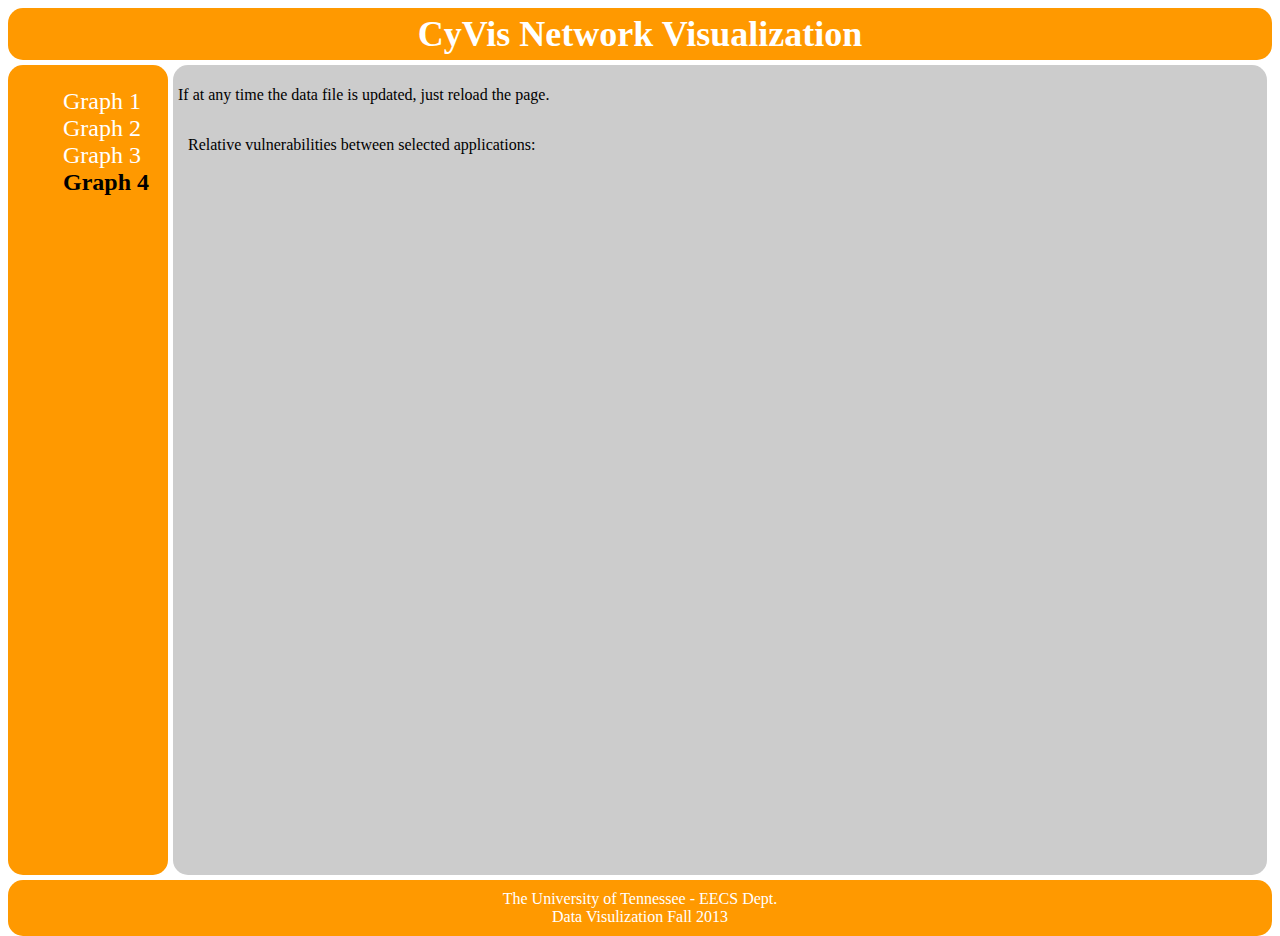
<file: CyVis_1/src/cyvis/html/graph4.html>
<!DOCTYPE html PUBLIC "-//W3C//DTD XHTML 1.0 Transitional//EN" "http://www.w3.org/TR/xhtml1/DTD/xhtml1-transitional.dtd">
<html xmlns="http://www.w3.org/1999/xhtml">
<head>
<title>CyVis - App</title>
<meta http-equiv="Content-Type" content="text/html; charset=utf-8" />
<script src="http://d3js.org/d3.v3.min.js"></script>
<title>Untitled Document</title>
<style type="text/css">
#header {
	font-size: 36px;
	background-color: #F90;
	font-weight: bold;
	color: #FFF;
	vertical-align: middle;
	text-align: center;
	padding: 5px;
	border-radius: 15px;
	margin: 0px;
}
#body {

}
li {
	font-size: 18px;
	color: #FFF;
	list-style-type: none;
	padding: 0px;
	margin: 0px;
	text-align: left;
}
#side_panel {
	font-size: 18px;
	color: #FFF;
	height: 100%;
	width: 150px;
	background-color: #F90;
	padding: 5px;
	margin-top: 0px;
	margin-right: 5px;
	margin-bottom: 5px;
	margin-left: 0px;
	border-radius: 15px;
	float: left;
}
#middle {
	height: 800px;
	width: 100%;
}
#footer {
	clear:both;
	font-size: 16px;
	background-color: #F90;
	padding: 10px;
	margin-top: 5px;
	color: #FFF;
	border-radius: 15px;
	text-align: center;
}
#model_space {
	background-color: #CCC;
	padding: 5px;
	height: 100%;
	width: 800;
	border-radius: 15px;
	margin-top: 5px;
	margin-right: 5px;
	margin-bottom: 5px;
	margin-left: 165px;	
}

#model_spaceL{
	height: 500;
	width:5;
	float: left;
	margin-top: 5px;
	margin-right: 5px;
	margin-bottom: 5px;
	margin-left: 5px;
}


#model_spaceR{
	height: 100%;
	width:650;
	float: left;
}


a {
	font-size: 24px;
	color: #FFF;
	font-style: normal;
	text-decoration: none;
	text-align: center;
	margin: 5px;
	padding: 5px;
	list-s
	
	
	tyle-type: none;
}
.node {
  stroke: #fff;
  stroke-width: 1.5px;
}

.link {
  stroke: black;
  stroke-opacity: .6;
}
div.bigtip {
  visibility: hidden;
  position: absolute;           
  text-align: center;           
  width: 200px;                  
  height: 180px;                 
  padding: 2px;             
  font: 12px calibri;        
  background:aliceblue;   
  border: 3px;      
  border-radius: 8px;           
  border-style:solid;
  border-color:powderblue;
  pointer-events: none;         
}

div.tooltip {   
  position: absolute;           
  text-align: center;           
  width: 100px;                  
  height: 30px;                 
  padding: 2px;             
  font: 12px calibri;        
  background: aliceblue;   
  border: 3px;      
  border-radius: 8px;           
  border-style: solid;
  border-color: powderblue;
  pointer-events: none;         
}


.chart rect {
  fill: steelblue;
}

.chart text {
  fill: white;
  font: 10px sans-serif;
  text-anchor: end;
}





</style>
</head>

<body id="body">

<div id="header">CyVis Network Visualization
</div>

<div id="middle">
   <div id="side_panel">
   
	 <ul>
	

        <li><a href="index.html">Graph 1</a></li>
		<li><a href="graph2.html" >Graph 2</a></li>
        <li><a href="graph3.html">Graph 3</a></li>
		<li><a href="graph4.html"><b><font color="black"">Graph 4</font></b></a></li>
     </ul>
   
 </div>
   <div id="model_space" class="cont" >
	<p>If at any time the data file is updated, just reload the page.</p>
	<div id="model_container">
		<div id="model_spaceL" class="cont1">
		
			<script src="nodes_4.js"> </script>
		
		</div>
	</div>
	
	<div id="separator" />
	
	<div id="model_container2">
		<div id="model_spaceR" class="cont2">
		<p>Relative vulnerabilities between selected applications:</p>
		<svg class="chart"></svg>
			<script>
			(function() {
var width = 200,
    barHeight = 20;

var x = d3.scale.linear()
    .range([50, width]);

var chart = d3.select(".chart")
    .attr("width", width);

d3.tsv("data.tsv", type, function(error, data) {
  x.domain([0, d3.max(data, function(d) { return d.value; })]);

  chart.attr("height", barHeight * data.length);

  var bar = chart.selectAll("g")
      .data(data)
    .enter().append("g")
      .attr("transform", function(d, i) { return "translate(0," + i * barHeight + ")"; });

  bar.append("rect")
      .attr("width", function(d) { return x(d.value); })
      .attr("height", barHeight - 1);

  bar.append("text")
      .attr("x", function(d) { return x(d.value) - 3; })
      .attr("y", barHeight / 2)
      .attr("dy", ".35em")
      .text(function(d) { return d.name; });
});

function type(d) {
  d.value = +d.value; // coerce to number
  return d;
}

function arr_diff(a1, a2)
{
	var a3 = [];
	for (i = 0; i < a1.length; i++) {
		if (a2.indexOf(a1[i]) > -1)
			a3.append(a1[i]);
	}
	return a3;
  /*var a=[], diff=[];
  for(var i=0;i<a1.length;i++)
    a[a1[i]]=true;
  for(var i=0;i<a2.length;i++)
    if(a[a2[i]]) delete a[a2[i]];
    else a[a2[i]]=true;
  for(var k in a)
    diff.push(k);
  return diff;*/
}


})();
			</script>
		
		</div>
	
	</div>
	
	</div>
</div>

<div id="footer"> The University of Tennessee - EECS Dept.
<br />Data Visulization  Fall 2013
</div>

</body>
</html>
</file>
<file: CyVis/src/cyvis/html/style.css>
#header {
	font-size: 36px;
	background-color: #F90;
	font-weight: bold;
	color: #FFF;
	vertical-align: middle;
	text-align: center;
	padding: 5px;
	border-radius: 15px;
	margin: 0px;
}
#body {

}
li {
	font-size: 18px;
	color: #FFF;
	list-style-type: none;
	padding: 0px;
	margin: 0px;
	text-align: left;
}
#side_panel {
	font-size: 18px;
	color: #FFF;
	height: 100%;
	width: 15%;
	background-color: #F90;
	padding: 5px;
	margin-top: 0px;
	margin-right: 5px;
	margin-bottom: 5px;
	margin-left: 0px;
	border-radius: 15px;
	float: left;
}
#middle {
	height: 800px;
	width: 80%;
}
#footer {
	clear:both;
	font-size: 16px;
	background-color: #F90;
	padding: 10px;
	margin-top: 5px;
	color: #FFF;
	border-radius: 15px;
	text-align: center;
}
#model_space {
	background-color: #CCC;
	padding: 5px;
	height: 100%;
	width: 100%; /*800px;*/
	border-radius: 15px;
	margin-top: 5px;
	margin-right: 5px;
	margin-bottom: 5px;
	margin-left: 165px;	
}

#model_spaceL{
	/*height: 500px;
	width:  600px;*/
	height: 800px;
	width: 600px;
	float: left;
	margin-top: 5px;
	margin-right: 5px;
	margin-bottom: 5px;
	margin-left: 5px;
}


#model_spaceR{
	height: 200px;
	width:  200px;
	float: right;
}


a {
	font-size: 24px;
	color: #FFF;
	font-style: normal;
	text-decoration: none;
	text-align: center;
	margin: 5px;
	padding: 5px;
	list-style-type: none;
}
.node {
  stroke: #fff;
  stroke-width: 1.5px;
}

.link {
  stroke: black;
  stroke-opacity: 0.6;
}
div.bigtip {
  visibility: hidden;
  position: absolute;           
  text-align: left;           
  width: 200px;                  
  height: 180px;                 
  padding-top: 10px;
  padding: 5px;             
  font: 12px calibri;        
  background:aliceblue;   
  border: 3px;      
  border-radius: 8px;           
  border-style:solid;
  border-color:powderblue;
  pointer-events: none;         
}

div.tooltip {   
  position: absolute;           
  text-align: center;           
  width: 100px;                  
  height: 30px;                 
  padding: 2px;             
  font: 12px calibri;        
  background: aliceblue;   
  border: 3px;      
  border-radius: 8px;           
  border-style: solid;
  border-color: powderblue;
  pointer-events: none;         
}



.bar {
  fill: steelblue;
}

.bar:hover {
  fill: brown;
}

.axis {
  font: 10px sans-serif;
}

.axis path,
.axis line {
  fill: none;
  stroke: #000;
  shape-rendering: crispEdges;
}

.x.axis path {
  display: none;
}
</file>
